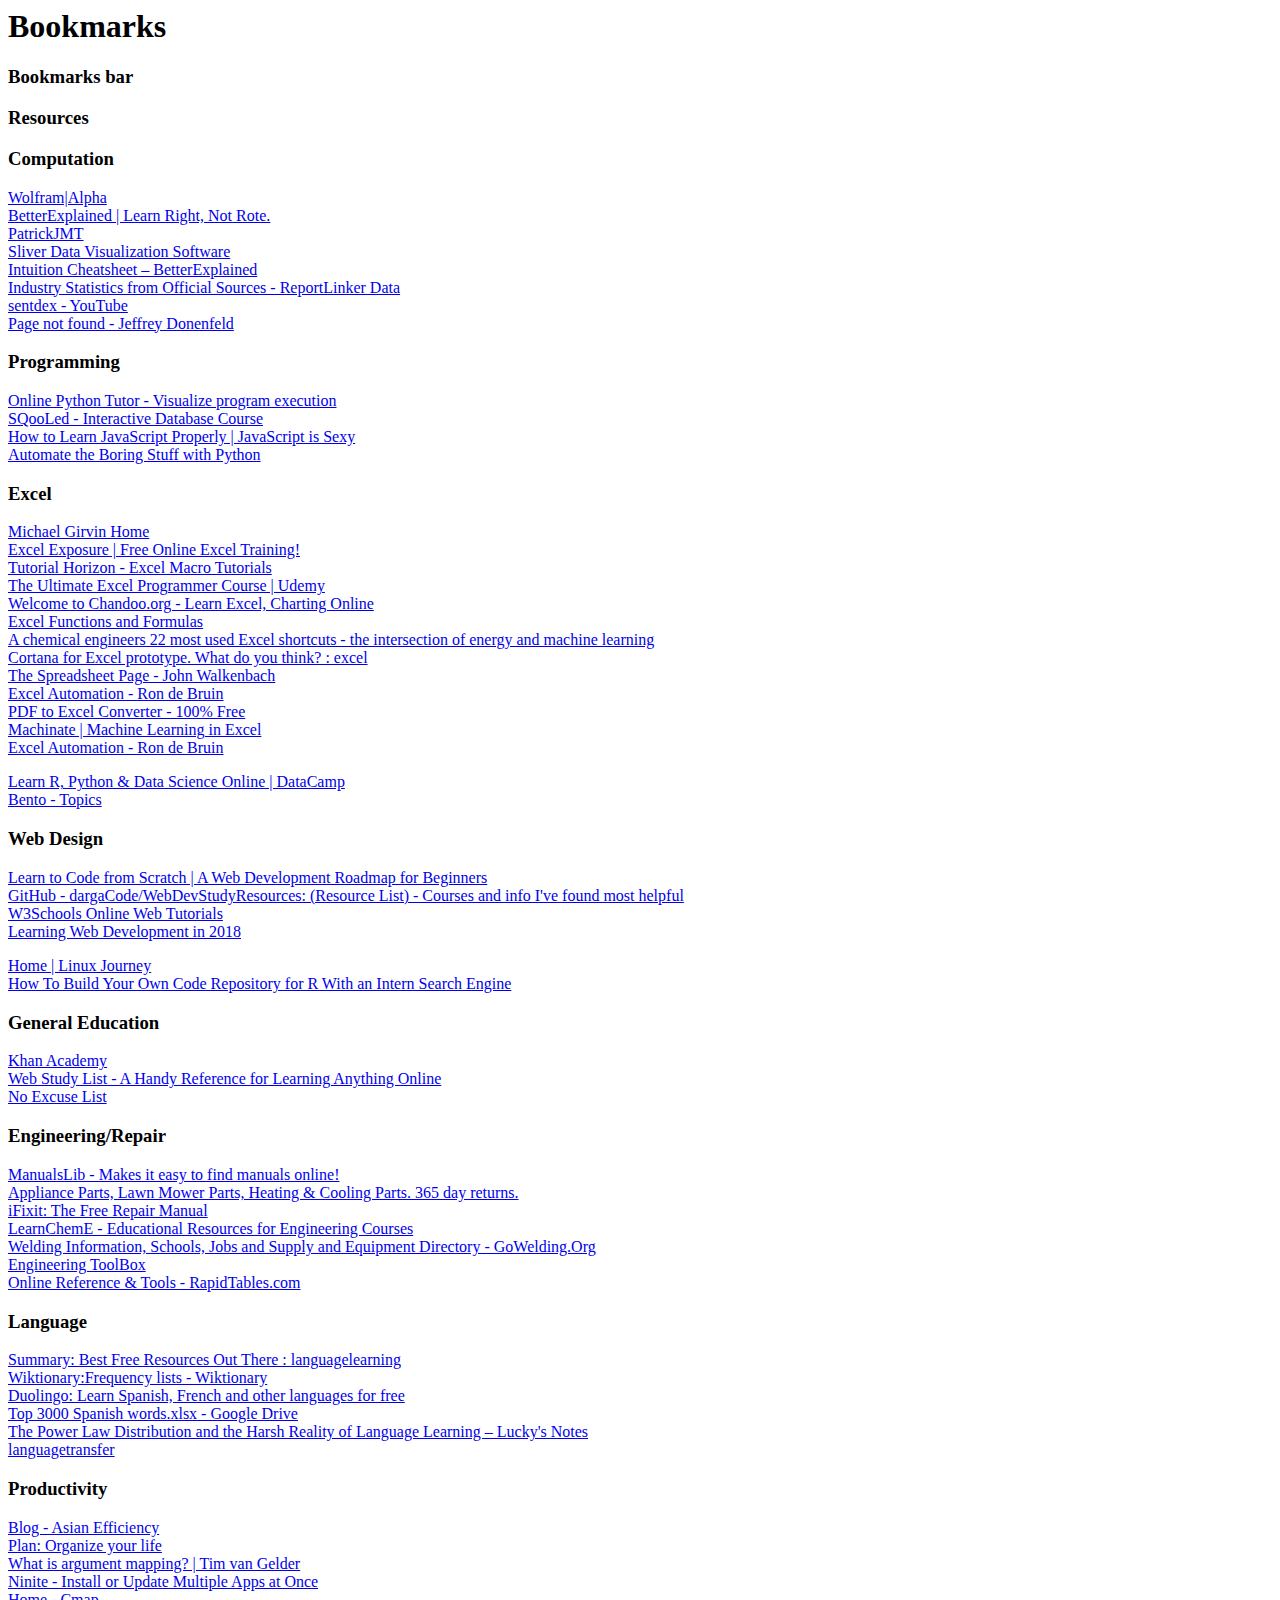
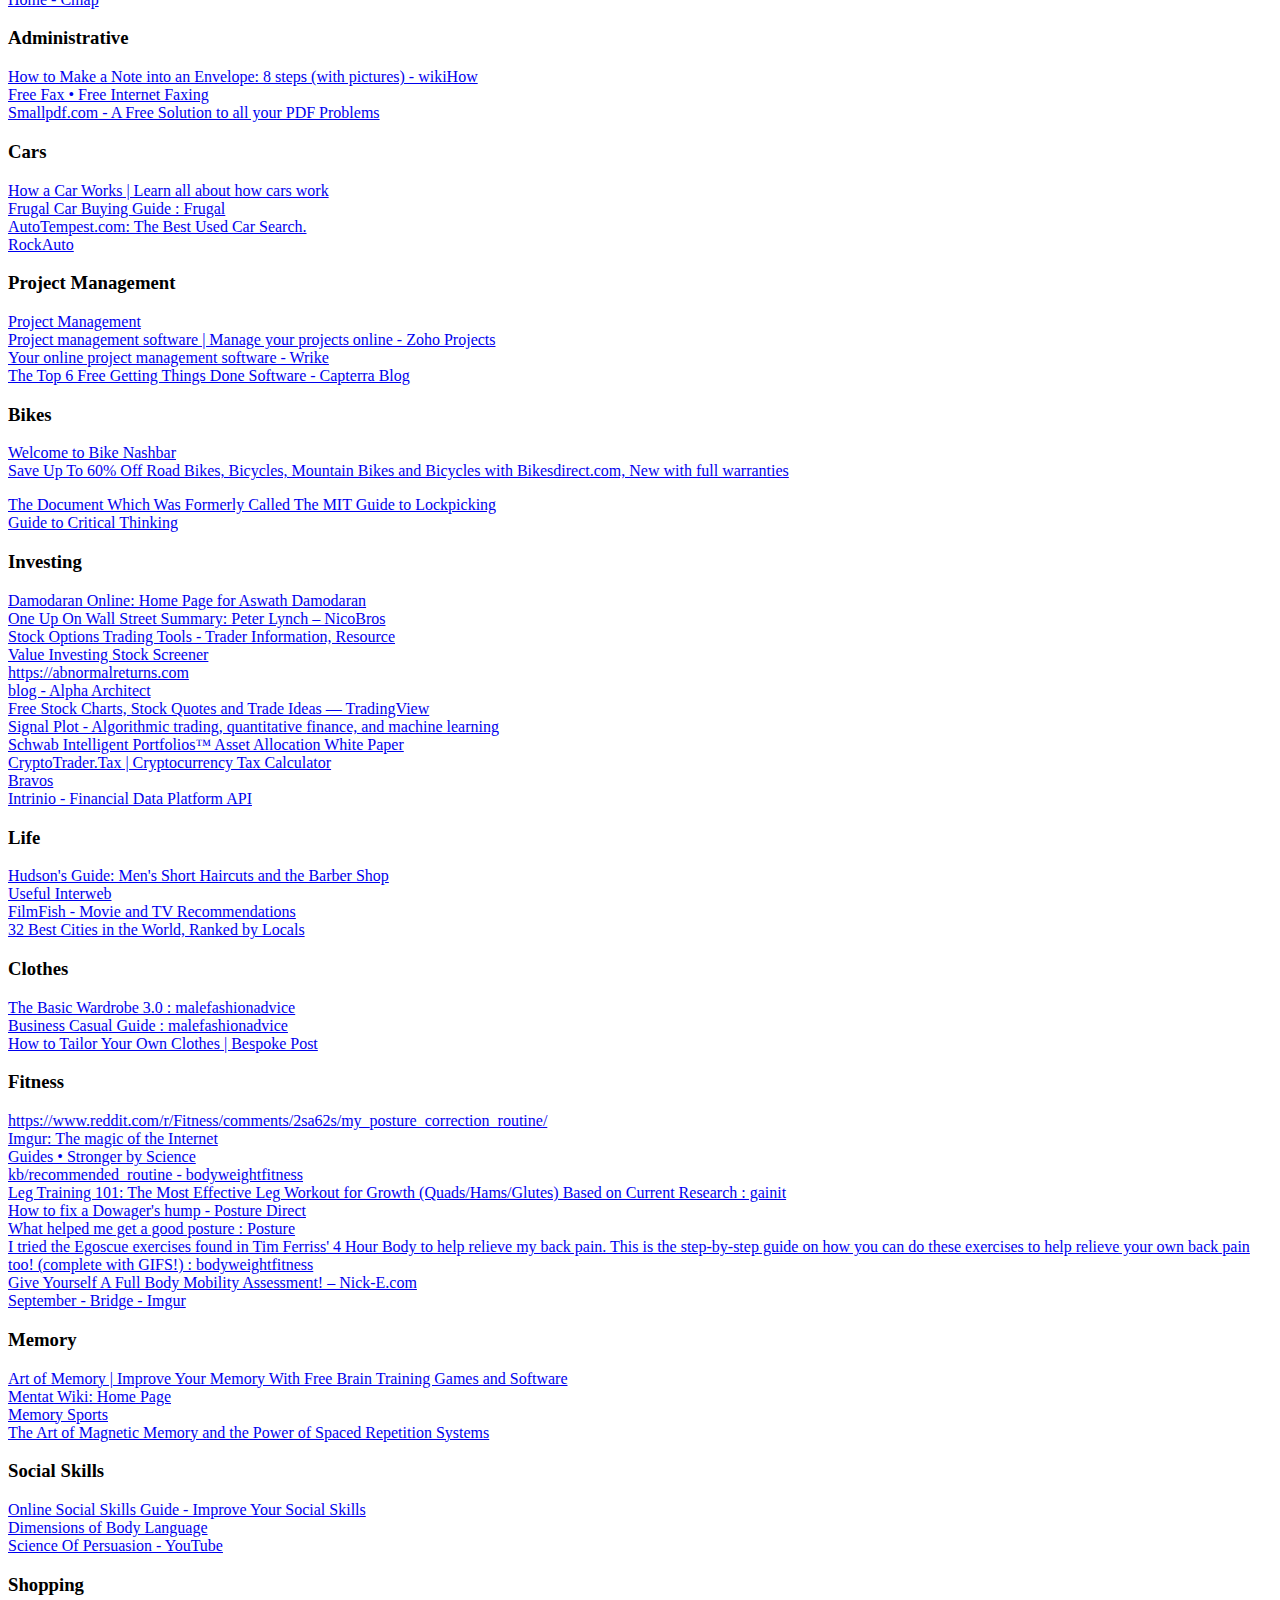
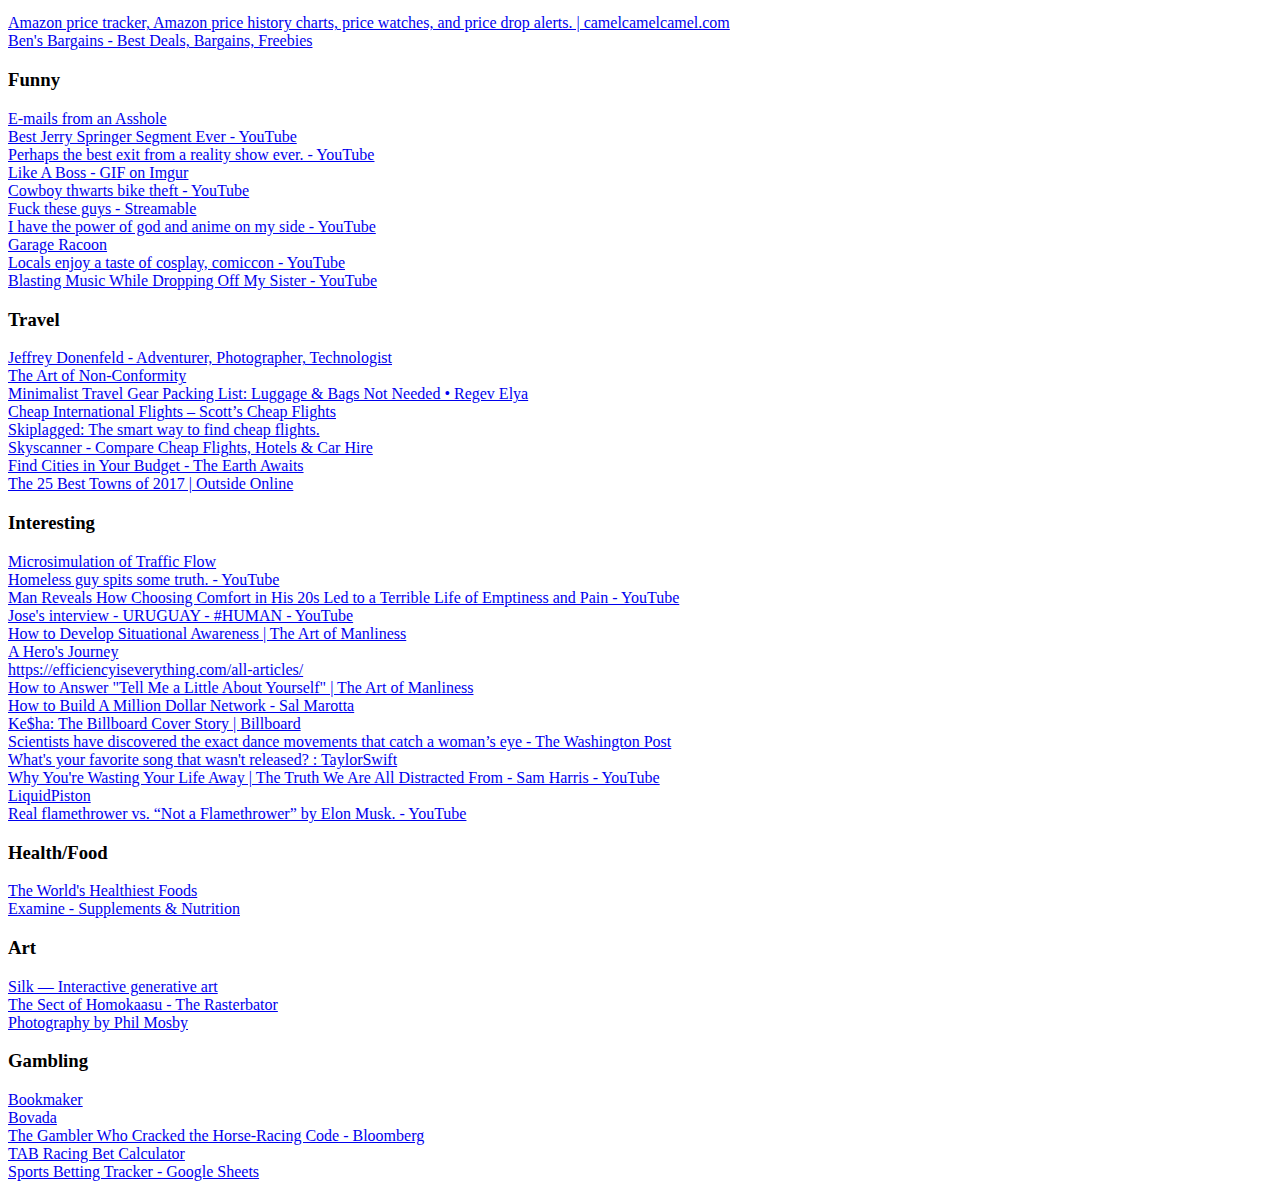
<file: bookmarks.html>
<!DOCTYPE NETSCAPE-Bookmark-file-1>
<!-- This is an automatically generated file.
     It will be read and overwritten.
     DO NOT EDIT! -->
<META HTTP-EQUIV="Content-Type" CONTENT="text/html; charset=UTF-8">
<TITLE>Bookmarks</TITLE>
<H1>Bookmarks</H1>
<DL><p>
    <DT><H3 ADD_DATE="1514472987" LAST_MODIFIED="1534021304" PERSONAL_TOOLBAR_FOLDER="true">Bookmarks bar</H3>
    <DL><p>
        <DT><H3 ADD_DATE="1534020494" LAST_MODIFIED="1534034296">Resources</H3>
        <DL><p>
            <DT><H3 ADD_DATE="1534016155" LAST_MODIFIED="1534020014">Computation</H3>
            <DL><p>
                <DT><A HREF="http://www.wolframalpha.com/" ADD_DATE="1331325670" ICON="[data-uri]">Wolfram|Alpha</A>
                <DT><A HREF="http://betterexplained.com/" ADD_DATE="1381208995" ICON="[data-uri]">BetterExplained | Learn Right, Not Rote.</A>
                <DT><A HREF="http://patrickjmt.com/" ADD_DATE="1534018615">PatrickJMT</A>
                <DT><A HREF="http://www.sliversoftware.com/index.htm" ADD_DATE="1534018636">Sliver Data Visualization Software</A>
                <DT><A HREF="https://betterexplained.com/cheatsheet/" ADD_DATE="1534018646" ICON="[data-uri]">Intuition Cheatsheet – BetterExplained</A>
                <DT><A HREF="https://www.reportlinker.com/data" ADD_DATE="1534019921" ICON="[data-uri]">Industry Statistics from Official Sources - ReportLinker Data</A>
                <DT><A HREF="https://www.youtube.com/user/sentdex/playlists?shelf_id=5&sort=dd&view=50" ADD_DATE="1534019944" ICON="[data-uri]">sentdex - YouTube</A>
                <DT><A HREF="http://www.jeffreydonenfeld.com/blog/category/travel-adventure/page/2/" ADD_DATE="1534019979">Page not found - Jeffrey Donenfeld</A>
            </DL><p>
            <DT><H3 ADD_DATE="1534016182" LAST_MODIFIED="1537633272">Programming</H3>
            <DL><p>
                <DT><A HREF="http://www.pythontutor.com/visualize.html" ADD_DATE="1380946499" ICON="[data-uri]">Online Python Tutor - Visualize program execution</A>
                <DT><A HREF="http://www.sqooled.com/index.php#product" ADD_DATE="1391229005" ICON="[data-uri]">SQooLed - Interactive Database Course</A>
                <DT><A HREF="http://javascriptissexy.com/how-to-learn-javascript-properly/" ADD_DATE="1388261329" ICON="[data-uri]">How to Learn JavaScript Properly | JavaScript is Sexy</A>
                <DT><A HREF="http://automatetheboringstuff.com/" ADD_DATE="1534016332">Automate the Boring Stuff with Python</A>
                <DT><H3 ADD_DATE="1534016764" LAST_MODIFIED="1538179305">Excel</H3>
                <DL><p>
                    <DT><A HREF="http://people.highline.edu/mgirvin/" ADD_DATE="1433123078" ICON="[data-uri]">Michael Girvin Home</A>
                    <DT><A HREF="https://excelexposure.com/" ADD_DATE="1534018429" ICON="[data-uri]">Excel Exposure | Free Online Excel Training!</A>
                    <DT><A HREF="https://excel-macro.tutorialhorizon.com/" ADD_DATE="1534018442">Tutorial Horizon - Excel Macro Tutorials</A>
                    <DT><A HREF="https://www.udemy.com/ultimate-excel-programmer/" ADD_DATE="1534018457">The Ultimate Excel Programmer Course | Udemy</A>
                    <DT><A HREF="https://chandoo.org/" ADD_DATE="1534018474" ICON="[data-uri]">Welcome to Chandoo.org - Learn Excel, Charting Online</A>
                    <DT><A HREF="https://www.excelfunctions.net/" ADD_DATE="1534018486">Excel Functions and Formulas</A>
                    <DT><A HREF="https://adgefficiency.com/a-chemical-engineers-22-most-used-excel-shortcuts/" ADD_DATE="1534018496">A chemical engineers 22 most used Excel shortcuts - the intersection of energy and machine learning</A>
                    <DT><A HREF="https://www.reddit.com/r/excel/comments/47e718/cortana_for_excel_prototype_what_do_you_think/" ADD_DATE="1534018504">Cortana for Excel prototype. What do you think? : excel</A>
                    <DT><A HREF="http://spreadsheetpage.com/index.php/" ADD_DATE="1534018518" ICON="[data-uri]">The Spreadsheet Page - John Walkenbach</A>
                    <DT><A HREF="https://www.rondebruin.nl/" ADD_DATE="1534018541">Excel Automation - Ron de Bruin</A>
                    <DT><A HREF="https://smallpdf.com/pdf-to-excel" ADD_DATE="1534018558" ICON="[data-uri]">PDF to Excel Converter - 100% Free</A>
                    <DT><A HREF="https://machinate.com/" ADD_DATE="1537633192" ICON="[data-uri]">Machinate | Machine Learning in Excel</A>
                    <DT><A HREF="https://www.rondebruin.nl/index.htm" ADD_DATE="1538179286">Excel Automation - Ron de Bruin</A>
                </DL><p>
                <DT><A HREF="https://www.datacamp.com/" ADD_DATE="1534018219" ICON="[data-uri]">Learn R, Python &amp; Data Science Online | DataCamp</A>
                <DT><A HREF="https://bento.io/topics" ADD_DATE="1534019336" ICON="[data-uri]">Bento - Topics</A>
                <DT><H3 ADD_DATE="1534020284" LAST_MODIFIED="1535601232">Web Design</H3>
                <DL><p>
                    <DT><A HREF="http://www.webdesigndegreecenter.org/learn-to-code/" ADD_DATE="1534020260" ICON="[data-uri]">Learn to Code from Scratch | A Web Development Roadmap for Beginners</A>
                    <DT><A HREF="https://github.com/dargaCode/WebDevStudyResources" ADD_DATE="1534020294" ICON="[data-uri]">GitHub - dargaCode/WebDevStudyResources: (Resource List) - Courses and info I&#39;ve found most helpful</A>
                    <DT><A HREF="https://www.w3schools.com/" ADD_DATE="1534020350" ICON="[data-uri]">W3Schools Online Web Tutorials</A>
                    <DT><A HREF="https://zendev.com/2018/08/14/learning-web-development-2018.html" ADD_DATE="1535601220" ICON="[data-uri]">Learning Web Development in 2018</A>
                </DL><p>
                <DT><A HREF="https://linuxjourney.com/" ADD_DATE="1534033621" ICON="[data-uri]">Home | Linux Journey</A>
                <DT><A HREF="https://medium.com/@obedm/how-to-build-your-own-code-repository-with-an-intern-search-engine-86392df916be" ADD_DATE="1537633235" ICON="[data-uri]">How To Build Your Own Code Repository for R With an Intern Search Engine</A>
            </DL><p>
            <DT><H3 ADD_DATE="1534016224" LAST_MODIFIED="1534018219">General Education</H3>
            <DL><p>
                <DT><A HREF="http://www.khanacademy.org/" ADD_DATE="1347952863" ICON="[data-uri]">Khan Academy</A>
                <DT><A HREF="http://webstudylist.com/" ADD_DATE="1534018180" ICON="[data-uri]">Web Study List - A Handy Reference for Learning Anything Online</A>
                <DT><A HREF="http://www.noexcuselist.com/" ADD_DATE="1534018197" ICON="[data-uri]">No Excuse List</A>
            </DL><p>
            <DT><H3 ADD_DATE="1534019047" LAST_MODIFIED="1534030482">Engineering/Repair</H3>
            <DL><p>
                <DT><A HREF="https://www.manualslib.com/" ADD_DATE="1534019024" ICON="[data-uri]">ManualsLib - Makes it easy to find manuals online!</A>
                <DT><A HREF="https://www.repairclinic.com/" ADD_DATE="1534019370" ICON="[data-uri]">Appliance Parts, Lawn Mower Parts, Heating &amp; Cooling Parts. 365 day returns.</A>
                <DT><A HREF="https://www.ifixit.com/" ADD_DATE="1534019394" ICON="[data-uri]">iFixit: The Free Repair Manual</A>
                <DT><A HREF="http://www.learncheme.com/" ADD_DATE="1534017667" ICON="[data-uri]">LearnChemE - Educational Resources for Engineering Courses</A>
                <DT><A HREF="http://gowelding.org/" ADD_DATE="1534019849">Welding Information, Schools, Jobs and Supply and Equipment Directory - GoWelding.Org</A>
                <DT><A HREF="https://www.engineeringtoolbox.com/" ADD_DATE="1534020368" ICON="[data-uri]">Engineering ToolBox</A>
                <DT><A HREF="https://www.reddit.com/r/frugal/comments/8r1jgg/_/" ADD_DATE="1534020460" ICON="[data-uri]"></A>
                <DT><A HREF="https://www.rapidtables.com/" ADD_DATE="1534030393" ICON="[data-uri]">Online Reference &amp; Tools - RapidTables.com</A>
            </DL><p>
            <DT><H3 ADD_DATE="1534018907" LAST_MODIFIED="1534033621">Language</H3>
            <DL><p>
                <DT><A HREF="https://www.reddit.com/r/languagelearning/comments/5slcqx/summary_best_free_resources_out_there/" ADD_DATE="1534018889" ICON="[data-uri]">Summary: Best Free Resources Out There : languagelearning</A>
                <DT><A HREF="https://en.wiktionary.org/wiki/Wiktionary:Frequency_lists" ADD_DATE="1534018917" ICON="[data-uri]">Wiktionary:Frequency lists - Wiktionary</A>
                <DT><A HREF="https://www.duolingo.com/" ADD_DATE="1534018930">Duolingo: Learn Spanish, French and other languages for free</A>
                <DT><A HREF="https://docs.google.com/file/d/0ByHC9opRKXfNMklvRF9melBmMTQ/edit" ADD_DATE="1534018955">Top 3000 Spanish words.xlsx - Google Drive</A>
                <DT><A HREF="https://luckytoilet.wordpress.com/2017/07/12/the-power-law-distribution-and-the-harsh-reality-of-language-learning/" ADD_DATE="1534033377" ICON="[data-uri]">The Power Law Distribution and the Harsh Reality of Language Learning – Lucky&#39;s Notes</A>
                <DT><A HREF="https://www.languagetransfer.org/#!complete-spanish/c1313" ADD_DATE="1534033520" ICON="[data-uri]">languagetransfer</A>
            </DL><p>
            <DT><H3 ADD_DATE="1534016867" LAST_MODIFIED="1534032816">Productivity</H3>
            <DL><p>
                <DT><A HREF="http://www.asianefficiency.com/blog/" ADD_DATE="1534019238" ICON="[data-uri]">Blog - Asian Efficiency</A>
                <DT><A HREF="https://getplan.co/login" ADD_DATE="1534019269" ICON="[data-uri]">Plan: Organize your life</A>
                <DT><A HREF="https://timvangelder.com/2009/02/17/what-is-argument-mapping/" ADD_DATE="1534019288" ICON="[data-uri]">What is argument mapping? | Tim van Gelder</A>
                <DT><A HREF="https://ninite.com/" ADD_DATE="1534019675" ICON="[data-uri]">Ninite - Install or Update Multiple Apps at Once</A>
                <DT><A HREF="https://cmap.ihmc.us/" ADD_DATE="1534032762" ICON="[data-uri]">Home - Cmap</A>
            </DL><p>
            <DT><H3 ADD_DATE="1534016886" LAST_MODIFIED="1534019336">Administrative</H3>
            <DL><p>
                <DT><A HREF="http://www.wikihow.com/Make-a-Note-into-an-Envelope" ADD_DATE="1347952863" ICON="[data-uri]">How to Make a Note into an Envelope: 8 steps (with pictures) - wikiHow</A>
                <DT><A HREF="http://faxzero.com/" ADD_DATE="1347952863" ICON="[data-uri]">Free Fax • Free Internet Faxing</A>
                <DT><A HREF="https://smallpdf.com/" ADD_DATE="1534019298" ICON="[data-uri]">Smallpdf.com - A Free Solution to all your PDF Problems</A>
            </DL><p>
            <DT><H3 ADD_DATE="1534016954" LAST_MODIFIED="1535905691">Cars</H3>
            <DL><p>
                <DT><A HREF="https://www.howacarworks.com/" ADD_DATE="1534017092" ICON="[data-uri]">How a Car Works | Learn all about how cars work</A>
                <DT><A HREF="https://www.reddit.com/r/Frugal/comments/8r1jgg/_/" ADD_DATE="1534020466" ICON="[data-uri]">Frugal Car Buying Guide : Frugal</A>
                <DT><A HREF="https://www.autotempest.com/" ADD_DATE="1535903069" ICON="[data-uri]">AutoTempest.com: The Best Used Car Search.</A>
                <DT><A HREF="https://www.rockauto.com/" ADD_DATE="1535903321" ICON="[data-uri]">RockAuto</A>
            </DL><p>
            <DT><H3 ADD_DATE="1534034177" LAST_MODIFIED="1534034517">Project Management</H3>
            <DL><p>
                <DT><A HREF="https://www.aceproject.com/" ADD_DATE="1534019548" ICON="[data-uri]">Project Management</A>
                <DT><A HREF="https://www.zoho.com/projects/" ADD_DATE="1534019573" ICON="[data-uri]">Project management software | Manage your projects online - Zoho Projects</A>
                <DT><A HREF="https://www.wrike.com/" ADD_DATE="1534019583">Your online project management software - Wrike</A>
                <DT><A HREF="https://blog.capterra.com/the-top-6-free-getting-things-done-software/" ADD_DATE="1534033677" ICON="[data-uri]">The Top 6 Free Getting Things Done Software - Capterra Blog</A>
            </DL><p>
            <DT><H3 ADD_DATE="1534016949" LAST_MODIFIED="1534017092">Bikes</H3>
            <DL><p>
                <DT><A HREF="https://www.bikenashbar.com/cycling" ADD_DATE="1534016966" ICON="[data-uri]">Welcome to Bike Nashbar</A>
                <DT><A HREF="http://bikesdirect.com/" ADD_DATE="1534016983" ICON="[data-uri]">Save Up To 60% Off Road Bikes, Bicycles, Mountain Bikes and Bicycles with Bikesdirect.com, New with full warranties</A>
            </DL><p>
            <DT><A HREF="http://www.blurofinsanity.com/mit/lockpick.html" ADD_DATE="1534019011" ICON="[data-uri]">The Document Which Was Formerly Called The MIT Guide to Lockpicking</A>
            <DT><A HREF="https://i.redd.it/jdcnp1aclsa11.jpg" ADD_DATE="1534030126">Guide to Critical Thinking</A>
        </DL><p>
        <DT><H3 ADD_DATE="1534016197" LAST_MODIFIED="1538180552">Investing</H3>
        <DL><p>
            <DT><A HREF="http://pages.stern.nyu.edu/~adamodar/" ADD_DATE="1526247182" ICON="[data-uri]">Damodaran Online: Home Page for Aswath Damodaran</A>
            <DT><A HREF="https://nicobros.com/one-up-on-wall-street-summary/" ADD_DATE="1534021015" ICON="[data-uri]">One Up On Wall Street Summary: Peter Lynch – NicoBros</A>
            <DT><A HREF="https://marketchameleon.com/" ADD_DATE="1534021042" ICON="[data-uri]">Stock Options Trading Tools - Trader Information, Resource</A>
            <DT><A HREF="https://www.oldschoolvalue.com/stock-screener.php" ADD_DATE="1534021566" ICON="[data-uri]">Value Investing Stock Screener</A>
            <DT><A HREF="https://abnormalreturns.com/" ADD_DATE="1534030536" ICON="[data-uri]">https://abnormalreturns.com</A>
            <DT><A HREF="https://alphaarchitect.com/blog/" ADD_DATE="1534030577" ICON="[data-uri]">blog - Alpha Architect</A>
            <DT><A HREF="https://www.tradingview.com/" ADD_DATE="1534033241" ICON="[data-uri]">Free Stock Charts, Stock Quotes and Trade Ideas — TradingView</A>
            <DT><A HREF="https://www.signalplot.com/" ADD_DATE="1534033298">Signal Plot - Algorithmic trading, quantitative finance, and machine learning</A>
            <DT><A HREF="https://intelligent.schwab.com/public/intelligent/insights/whitepapers/asset-allocation.html" ADD_DATE="1534033308" ICON="[data-uri]">Schwab Intelligent Portfolios™ Asset Allocation White Paper</A>
            <DT><A HREF="https://www.cryptotrader.tax/" ADD_DATE="1535926076" ICON="[data-uri]">CryptoTrader.Tax | Cryptocurrency Tax Calculator</A>
            <DT><A HREF="https://bravos.co/" ADD_DATE="1537633099" ICON="[data-uri]">Bravos</A>
            <DT><A HREF="https://intrinio.com/" ADD_DATE="1538180538" ICON="[data-uri]">Intrinio - Financial Data Platform API</A>
        </DL><p>
        <DT><H3 ADD_DATE="1534018716" LAST_MODIFIED="1536467060">Life</H3>
        <DL><p>
            <DT><A HREF="http://www.ftmguide.org/haircuts.html" ADD_DATE="1534018747" ICON="[data-uri]">Hudson&#39;s Guide: Men&#39;s Short Haircuts and the Barber Shop</A>
            <DT><A HREF="http://usefulinterweb.com/" ADD_DATE="1534018978" ICON="[data-uri]">Useful Interweb</A>
            <DT><A HREF="https://www.film-fish.com/" ADD_DATE="1534019198" ICON="[data-uri]">FilmFish - Movie and TV Recommendations</A>
            <DT><A HREF="https://www.timeout.com/things-to-do/best-cities-in-the-world" ADD_DATE="1534019794" ICON="[data-uri]">32 Best Cities in the World, Ranked by Locals</A>
            <DT><H3 ADD_DATE="1534018027" LAST_MODIFIED="1534018180">Clothes</H3>
            <DL><p>
                <DT><A HREF="https://www.reddit.com/r/malefashionadvice/comments/mu2zu/the_basic_wardrobe_30/" ADD_DATE="1534018120" ICON="[data-uri]">The Basic Wardrobe 3.0 : malefashionadvice</A>
                <DT><A HREF="https://www.reddit.com/r/malefashionadvice/comments/r7bf5/business_casual_guide/" ADD_DATE="1534018137" ICON="[data-uri]">Business Casual Guide : malefashionadvice</A>
                <DT><A HREF="https://www.bespokepost.com/the-post/how-to-tailor-your-own-clothes?c" ADD_DATE="1534018157" ICON="[data-uri]">How to Tailor Your Own Clothes | Bespoke Post</A>
            </DL><p>
            <DT><H3 ADD_DATE="1534018786" LAST_MODIFIED="1534020981">Fitness</H3>
            <DL><p>
                <DT><A HREF="https://www.reddit.com/r/Fitness/comments/2sa62s/my_posture_correction_routine/" ADD_DATE="1534018798">https://www.reddit.com/r/Fitness/comments/2sa62s/my_posture_correction_routine/</A>
                <DT><A HREF="https://imgur.com/a/pZhi9/layout/undefined" ADD_DATE="1534018819">Imgur: The magic of the Internet</A>
                <DT><A HREF="https://www.strongerbyscience.com/guides/" ADD_DATE="1534018840" ICON="[data-uri]">Guides • Stronger by Science</A>
                <DT><A HREF="https://www.reddit.com/r/bodyweightfitness/wiki/kb/recommended_routine?compact=true" ADD_DATE="1534020769" ICON="[data-uri]">kb/recommended_routine - bodyweightfitness</A>
                <DT><A HREF="https://www.reddit.com/r/gainit/comments/7e1tlv/_/" ADD_DATE="1534020795" ICON="[data-uri]">Leg Training 101: The Most Effective Leg Workout for Growth (Quads/Hams/Glutes) Based on Current Research : gainit</A>
                <DT><A HREF="http://posturedirect.com/fix-dowagers-hump/" ADD_DATE="1534020816">How to fix a Dowager&#39;s hump - Posture Direct</A>
                <DT><A HREF="https://www.reddit.com/r/Posture/comments/3zptr2/what_helped_me_get_a_good_posture/" ADD_DATE="1534020850" ICON="[data-uri]">What helped me get a good posture : Posture</A>
                <DT><A HREF="https://www.reddit.com/r/bodyweightfitness/comments/6348vj/i_tried_the_egoscue_exercises_found_in_tim/" ADD_DATE="1534020870" ICON="[data-uri]">I tried the Egoscue exercises found in Tim Ferriss&#39; 4 Hour Body to help relieve my back pain. This is the step-by-step guide on how you can do these exercises to help relieve your own back pain too! (complete with GIFS!) : bodyweightfitness</A>
                <DT><A HREF="http://www.nick-e.com/mobility-assessment/" ADD_DATE="1534020884" ICON="[data-uri]">Give Yourself A Full Body Mobility Assessment! – Nick-E.com</A>
                <DT><A HREF="https://imgur.com/miDtPr2" ADD_DATE="1534020894" ICON="[data-uri]">September - Bridge - Imgur</A>
            </DL><p>
            <DT><H3 ADD_DATE="1534019138" LAST_MODIFIED="1534033520">Memory</H3>
            <DL><p>
                <DT><A HREF="https://artofmemory.com/" ADD_DATE="1534019117" ICON="[data-uri]">Art of Memory | Improve Your Memory With Free Brain Training Games and Software</A>
                <DT><A HREF="http://www.ludism.org/mentat/" ADD_DATE="1534019149">Mentat Wiki: Home Page</A>
                <DT><A HREF="http://memory-sports.com/" ADD_DATE="1534019170" ICON="[data-uri]">Memory Sports</A>
                <DT><A HREF="https://fastertomaster.com/how-to-memory-and-spaced-repetition/" ADD_DATE="1534033399" ICON="[data-uri]">The Art of Magnetic Memory and the Power of Spaced Repetition Systems</A>
            </DL><p>
            <DT><H3 ADD_DATE="1534019734" LAST_MODIFIED="1534030659">Social Skills</H3>
            <DL><p>
                <DT><A HREF="https://www.improveyoursocialskills.com/" ADD_DATE="1534019702">Online Social Skills Guide - Improve Your Social Skills</A>
                <DT><A HREF="http://westsidetoastmasters.com/resources/book_of_body_language/toc.html" ADD_DATE="1534019743" ICON="[data-uri]">Dimensions of Body Language</A>
                <DT><A HREF="https://www.youtube.com/watch?v=cFdCzN7RYbw" ADD_DATE="1534030638" ICON="[data-uri]">Science Of Persuasion - YouTube</A>
            </DL><p>
            <DT><H3 ADD_DATE="1534019882" LAST_MODIFIED="1534019921">Shopping</H3>
            <DL><p>
                <DT><A HREF="https://camelcamelcamel.com/" ADD_DATE="1534019869" ICON="[data-uri]">Amazon price tracker, Amazon price history charts, price watches, and price drop alerts. | camelcamelcamel.com</A>
                <DT><A HREF="https://bensbargains.com/" ADD_DATE="1534019898" ICON="[data-uri]">Ben&#39;s Bargains - Best Deals, Bargains, Freebies</A>
            </DL><p>
            <DT><H3 ADD_DATE="1534016850" LAST_MODIFIED="1535427388">Funny</H3>
            <DL><p>
                <DT><A HREF="http://dontevenreply.com/" ADD_DATE="1514473044">E-mails from an Asshole</A>
                <DT><A HREF="https://www.youtube.com/watch?v=xajDzz3AXRA" ADD_DATE="1534030007" ICON="[data-uri]">Best Jerry Springer Segment Ever - YouTube</A>
                <DT><A HREF="https://www.youtube.com/watch?v=X16G2hsVI9w" ADD_DATE="1534030311" ICON="[data-uri]">Perhaps the best exit from a reality show ever. - YouTube</A>
                <DT><A HREF="https://imgur.com/6QvVluF" ADD_DATE="1534030482" ICON="[data-uri]">Like A Boss - GIF on Imgur</A>
                <DT><A HREF="https://www.youtube.com/watch?v=UuiLS6l9-bs&feature=youtu.be" ADD_DATE="1534030692" ICON="[data-uri]">Cowboy thwarts bike theft - YouTube</A>
                <DT><A HREF="https://streamable.com/ltlj3" ADD_DATE="1534030707" ICON="[data-uri]">Fuck these guys - Streamable</A>
                <DT><A HREF="https://www.youtube.com/watch?v=Tlwda9S58Lg" ADD_DATE="1534030720" ICON="[data-uri]">I have the power of god and anime on my side - YouTube</A>
                <DT><A HREF="https://www.reddit.com/r/cars/comments/54z4f7/will_pee_damage_tires/" ADD_DATE="1534030921" ICON="[data-uri]">Garage Racoon</A>
                <DT><A HREF="https://www.youtube.com/watch?v=N6rwymIcipM" ADD_DATE="1535422661" ICON="[data-uri]">Locals enjoy a taste of cosplay, comiccon - YouTube</A>
                <DT><A HREF="https://www.youtube.com/watch?v=TxnKEhYV9EI" ADD_DATE="1535427388" ICON="[data-uri]">Blasting Music While Dropping Off My Sister - YouTube</A>
            </DL><p>
            <DT><H3 ADD_DATE="1534020033" LAST_MODIFIED="1534033241">Travel</H3>
            <DL><p>
                <DT><A HREF="https://www.jeffreydonenfeld.com/" ADD_DATE="1534020014">Jeffrey Donenfeld - Adventurer, Photographer, Technologist</A>
                <DT><A HREF="https://chrisguillebeau.com/" ADD_DATE="1534020105">The Art of Non-Conformity</A>
                <DT><A HREF="https://regevelya.com/travel-gear/" ADD_DATE="1534020139" ICON="[data-uri]">Minimalist Travel Gear Packing List: Luggage &amp; Bags Not Needed • Regev Elya</A>
                <DT><A HREF="https://scottscheapflights.com/" ADD_DATE="1534020157" ICON="[data-uri]">Cheap International Flights – Scott’s Cheap Flights</A>
                <DT><A HREF="https://skiplagged.com/" ADD_DATE="1534020185" ICON="[data-uri]">Skiplagged: The smart way to find cheap flights.</A>
                <DT><A HREF="https://www.skyscanner.net/" ADD_DATE="1534020201">Skyscanner - Compare Cheap Flights, Hotels &amp; Car Hire</A>
                <DT><A HREF="https://www.theearthawaits.com/" ADD_DATE="1534018995" ICON="[data-uri]">Find Cities in Your Budget - The Earth Awaits</A>
                <DT><A HREF="https://www.outsideonline.com/2193631/best-towns-2017" ADD_DATE="1534032816" ICON="[data-uri]">The 25 Best Towns of 2017 | Outside Online</A>
            </DL><p>
            <DT><H3 ADD_DATE="1534020999" LAST_MODIFIED="1537633283">Interesting</H3>
            <DL><p>
                <DT><A HREF="http://www.traffic-simulation.de/" ADD_DATE="1534020981">Microsimulation of Traffic Flow</A>
                <DT><A HREF="https://www.youtube.com/watch?v=RfU8TUZRtZg&feature=youtu.be&t=3m9s" ADD_DATE="1534030612" ICON="[data-uri]">Homeless guy spits some truth. - YouTube</A>
                <DT><A HREF="https://www.youtube.com/watch?v=ji-nR9tvyS8" ADD_DATE="1534030659" ICON="[data-uri]">Man Reveals How Choosing Comfort in His 20s Led to a Terrible Life of Emptiness and Pain - YouTube</A>
                <DT><A HREF="https://www.youtube.com/watch?v=4GX6a2WEA1Q" ADD_DATE="1534030673" ICON="[data-uri]">Jose&#39;s interview - URUGUAY - #HUMAN - YouTube</A>
                <DT><A HREF="https://www.artofmanliness.com/articles/how-to-develop-the-situational-awareness-of-jason-bourne/" ADD_DATE="1534030806" ICON="[data-uri]">How to Develop Situational Awareness | The Art of Manliness</A>
                <DT><A HREF="http://integral-life-home.s3.amazonaws.com/heros-Journey.jpg" ADD_DATE="1534030852">A Hero&#39;s Journey</A>
                <DT><A HREF="https://efficiencyiseverything.com/all-articles/" ADD_DATE="1534030876">https://efficiencyiseverything.com/all-articles/</A>
                <DT><A HREF="https://www.artofmanliness.com/articles/tell-me-a-little-about-yourself/" ADD_DATE="1534030894" ICON="[data-uri]">How to Answer &quot;Tell Me a Little About Yourself&quot; | The Art of Manliness</A>
                <DT><A HREF="http://www.salmarotta.com/build-million-dollar-network/" ADD_DATE="1534030903">How to Build A Million Dollar Network - Sal Marotta</A>
                <DT><A HREF="https://www.billboard.com/articles/news/959321/keha-the-billboard-cover-story" ADD_DATE="1534030940">Ke$ha: The Billboard Cover Story | Billboard</A>
                <DT><A HREF="https://www.washingtonpost.com/news/wonk/wp/2014/03/24/what-women-want-on-the-dance-floor-according-to-science/?noredirect=on" ADD_DATE="1534030954" ICON="[data-uri]">Scientists have discovered the exact dance movements that catch a woman’s eye - The Washington Post</A>
                <DT><A HREF="https://www.reddit.com/r/TaylorSwift/comments/4upzrz/whats_your_favorite_song_that_wasnt_released/" ADD_DATE="1534031338" ICON="[data-uri]">What&#39;s your favorite song that wasn&#39;t released? : TaylorSwift</A>
                <DT><A HREF="https://www.youtube.com/watch?v=5W16YFgJ_RU&feature=share" ADD_DATE="1534030239" ICON="[data-uri]">Why You&#39;re Wasting Your Life Away | The Truth We Are All Distracted From - Sam Harris - YouTube</A>
                <DT><A HREF="http://liquidpiston.com/" ADD_DATE="1536459548" ICON="[data-uri]">LiquidPiston</A>
                <DT><A HREF="https://www.youtube.com/watch?v=nuIVE7rh8zs" ADD_DATE="1537633272" ICON="[data-uri]">Real flamethrower vs. “Not a Flamethrower” by Elon Musk. - YouTube</A>
            </DL><p>
            <DT><H3 ADD_DATE="1534021344" LAST_MODIFIED="1536016092">Health/Food</H3>
            <DL><p>
                <DT><A HREF="http://whfoods.com/foodstoc.php" ADD_DATE="1534018734" ICON="[data-uri]">The World&#39;s Healthiest Foods</A>
                <DT><A HREF="https://examine.com/" ADD_DATE="1536016075" ICON="[data-uri]">Examine - Supplements &amp; Nutrition</A>
            </DL><p>
            <DT><H3 ADD_DATE="1534016275" LAST_MODIFIED="1536459548">Art</H3>
            <DL><p>
                <DT><A HREF="http://new.weavesilk.com/" ADD_DATE="1387501227" ICON="[data-uri]">Silk — Interactive generative art</A>
                <DT><A HREF="http://homokaasu.org/rasterbator/" ADD_DATE="1347952863" ICON="[data-uri]">The Sect of Homokaasu - The Rasterbator</A>
                <DT><A HREF="https://phil.camera/" ADD_DATE="1536459519" ICON="[data-uri]">Photography by Phil Mosby</A>
            </DL><p>
        </DL><p>
        <DT><H3 ADD_DATE="1534016764" LAST_MODIFIED="1538325599">Gambling</H3>
        <DL><p>
            <DT><A HREF="https://www.bookmaker.eu/" ADD_DATE="1534309979" ICON="[data-uri]">Bookmaker</A>
            <DT><A HREF="https://www.bovada.lv/" ADD_DATE="1534016730" ICON="[data-uri]">Bovada</A>
            <DT><A HREF="https://www.bloomberg.com/news/features/2018-05-03/the-gambler-who-cracked-the-horse-racing-code" ADD_DATE="1534030272" ICON="[data-uri]">The Gambler Who Cracked the Horse-Racing Code - Bloomberg</A>
            <DT><A HREF="https://www.tabinfo.com.au/betcalculator/index.asp" ADD_DATE="1534030092">TAB Racing Bet Calculator</A>
            <DT><A HREF="https://docs.google.com/spreadsheets/d/1FzBBsNXYGV7IlMFVMjq2Iw3pP1Ze1Ho9AmHu6UxqgFg/edit" ADD_DATE="1535905691" ICON="[data-uri]">Sports Betting Tracker - Google Sheets</A>
        </DL><p>
    </DL><p>
 </DL><p>
</file>
